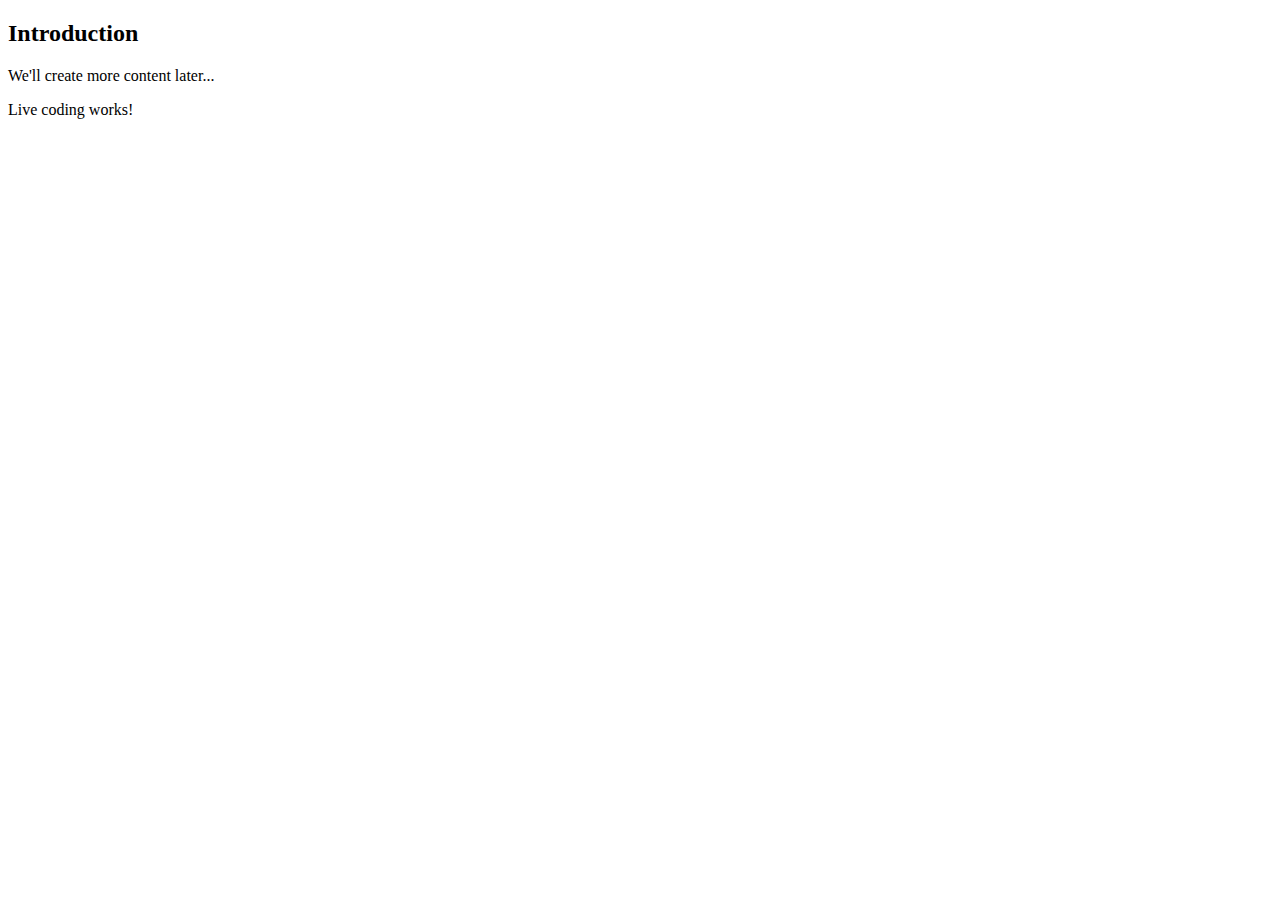
<file: chapter01/eje1/index.html>
<!DOCTYPE html>
<html>
  <head>
    <title>Table of Contents </title>
  </head>
  <body>
    <h2>Introduction</h2>
    <p>We'll create more content later...</p>
    <p>Live coding works!</p>
  </body>
</html>
</file>
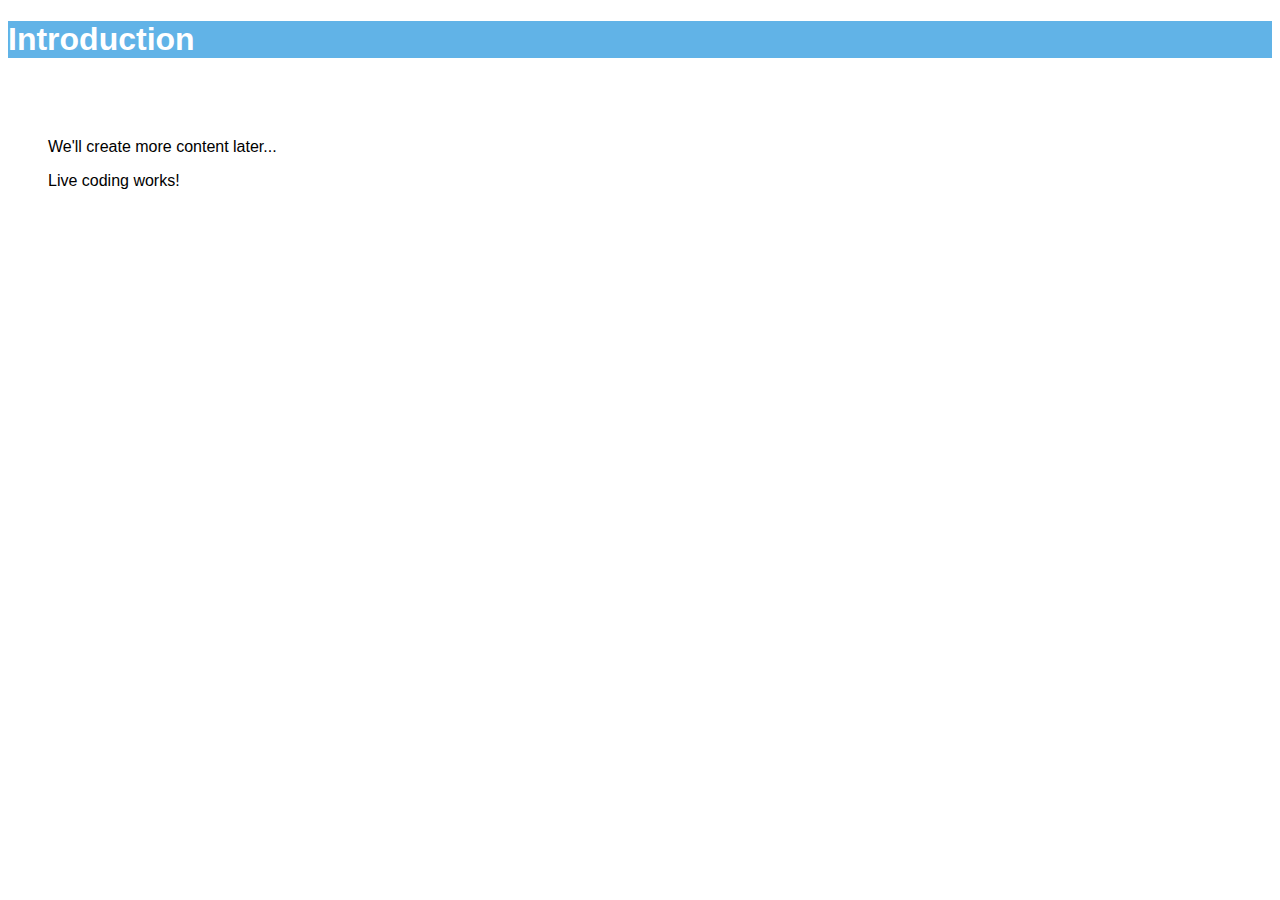
<file: chapter01/eje2/index.html>
<!DOCTYPE html>
<html>
  <head>
    <title>Table of Contents</title>
  </head>
  <body style="font-family: Verdana, Arial, sans-serif">
    <h1 style="color: white; background-color:#61b3e7	">
      Introduction
    </h1>
    <p style="margin-left: 40px; margin-top: 80px;">
      We'll create more content later...
    </p>
    <p style="margin-left: 40px;">
      Live coding works!
    </p>
  </body>
</html>
</file>
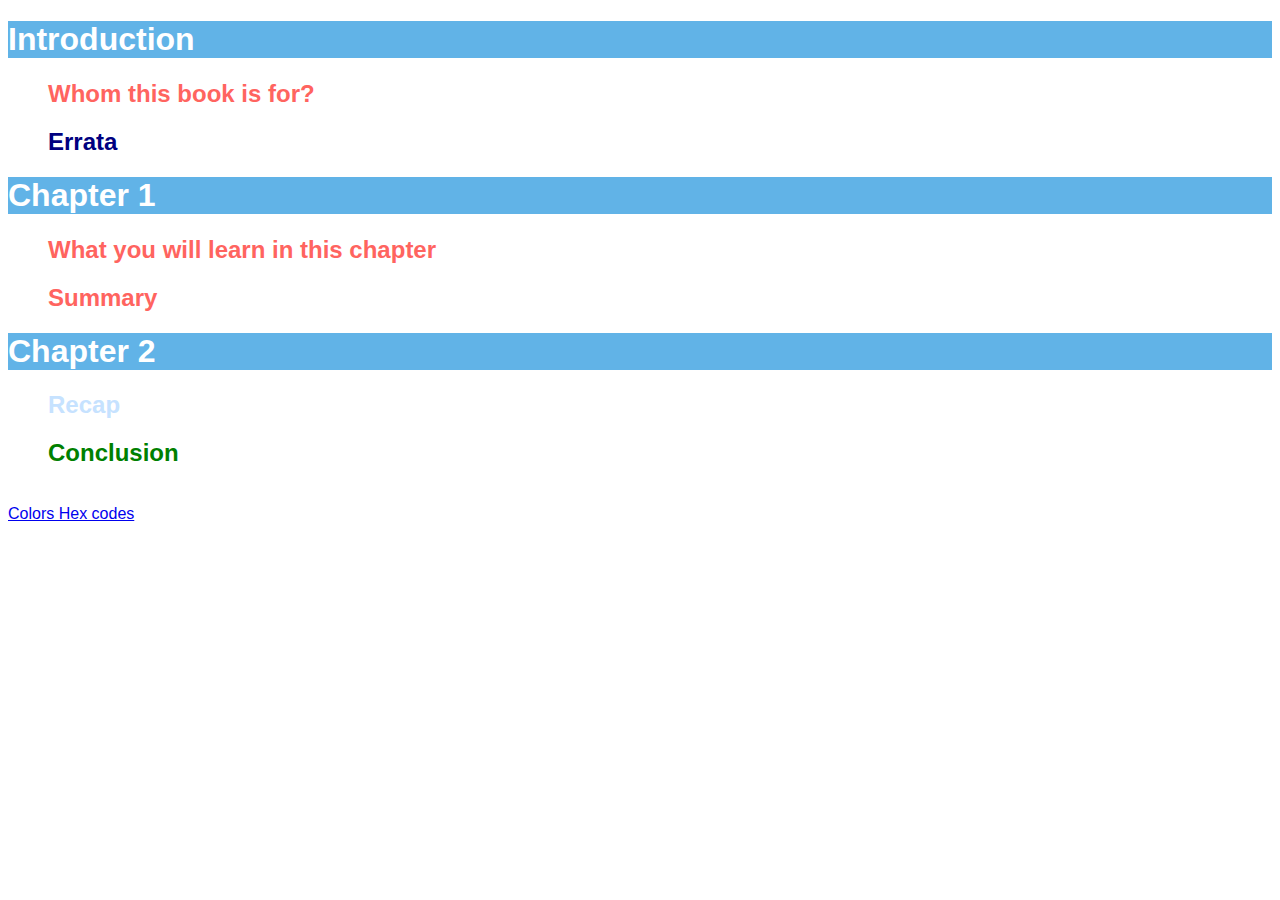
<file: chapter01/eje3/index.html>
<!DOCTYPE html>
<html>
  <head>
    <title>Table of Contents</title>
  </head>
  <body style="font-family: Verdana, Arial, sans-serif">
    <h1 style="color: white; background-color:#61b3e7">
      Introduction
    </h1>
    <h2 style="color: #FF645F; margin-left: 40px">
      Whom this book is for?
    </h2>
    <h2 style="color: #000080; margin-left: 40px">
      Errata
    </h2>
    <h1 style="color: white; background-color:#61b3e7">
      Chapter 1
    </h1>
    <h2 style="color: #FF645F; margin-left: 40px">
      What you will learn in this chapter
    </h2>
    <h2 style="color: #FF645F; margin-left: 40px">
      Summary
    </h2>
    <h1 style="color: white; background-color:#61b3e7">
      Chapter 2
    </h1>
    <h2 style="color: #C6E2FF; margin-left: 40px">
      Recap
    </h2>
    <h2 style="color: green; margin-left: 40px">
      Conclusion
    </h2>
    <br/>
    <a href="https://www.color-hex.com/popular-colors.php">Colors Hex codes</a>
  </body>
</html>
</file>
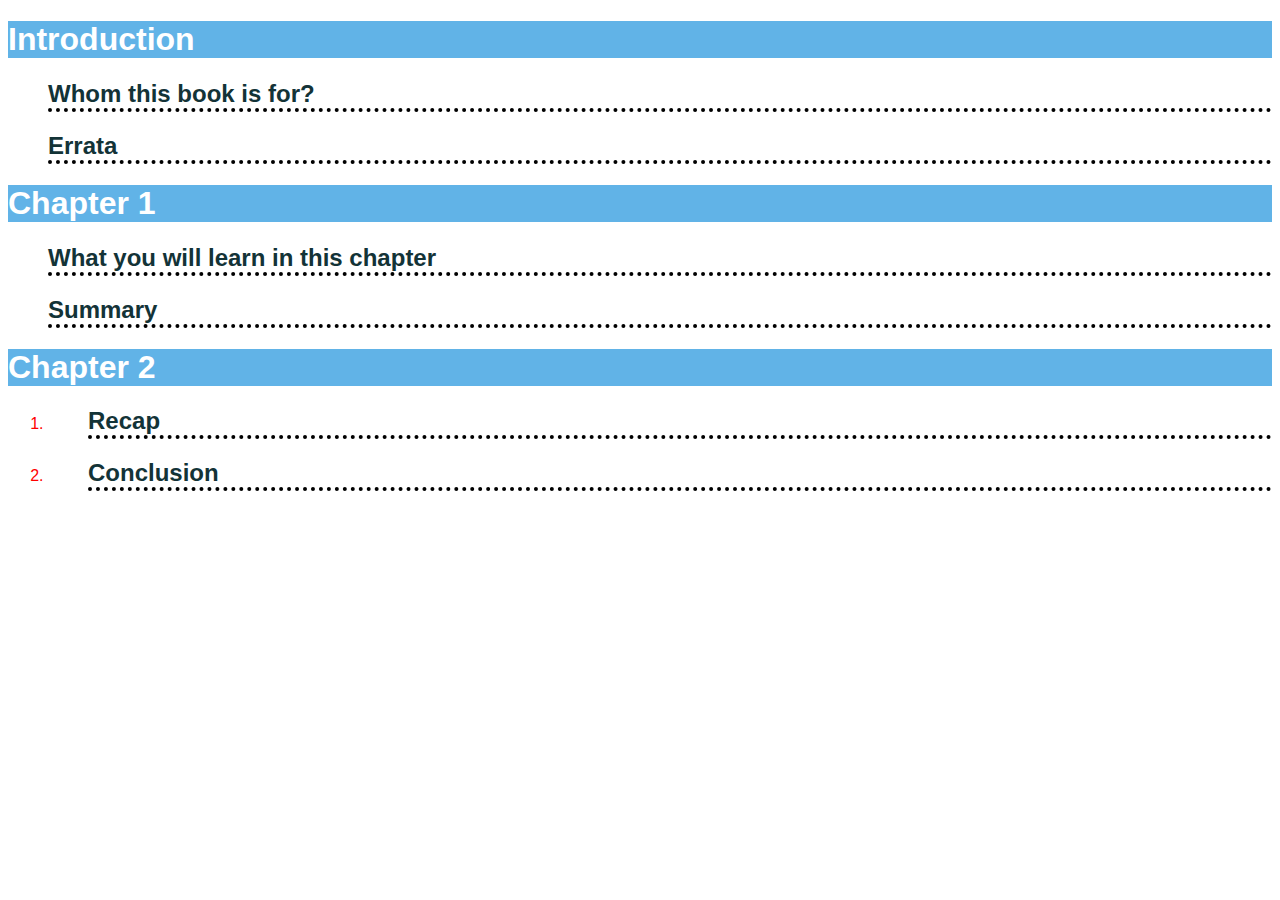
<file: chapter01/eje4/index.html>
<!DOCTYPE html>
<html>
  <head>
    <title>Table of Contents</title>
    <style>
      body {
        font-family: Verdana, Arial, sans-serif;
      }
      h1 {
        color: white;
        background-color: #61b3e7;
      }
      h2 {
        color: #133337;
        margin-left: 40px;
        border-bottom: 4px dotted black;
      }
      ol{
        color: red;
      }
    </style>
  </head>
  <body >
    <h1>Introduction</h1>
    <h2>Whom this book is for?</h2>
    <h2>Errata</h2>
    <h1>Chapter 1</h1>
    <h2>What you will learn in this chapter</h2>
    <h2>Summary</h2>
    <h1>Chapter 2</h1>
    <ol>
      <li><h2>Recap</h2></li>
      <li><h2>Conclusion</h2></li>
    </ol>
  </body>
</html>
</file>
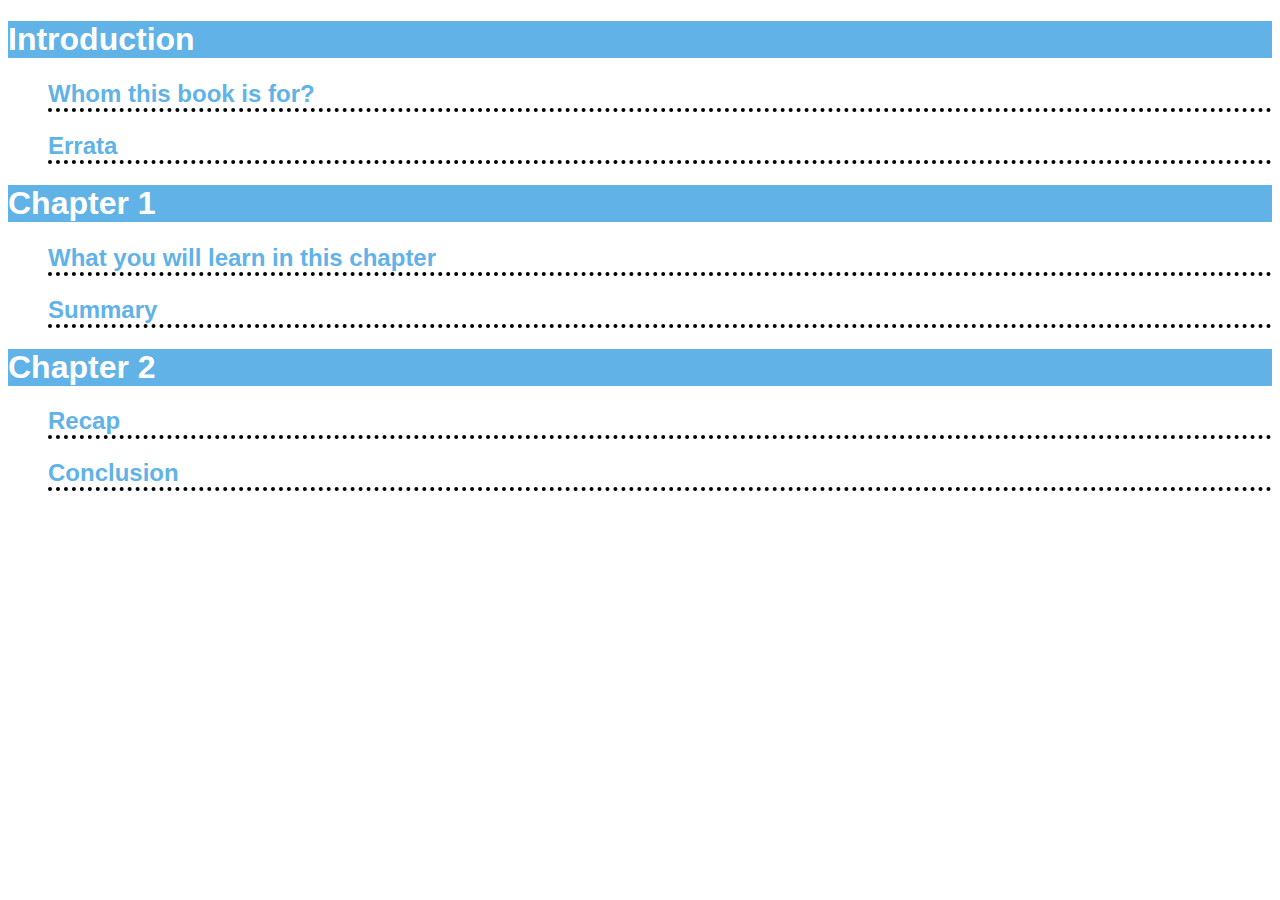
<file: chapter01/eje5/index.html>
<!DOCTYPE html>
<html>
  <head>
    <title>Table of Contents</title>
    <link href="style.css" rel="stylesheet" />
  </head>
  <body >
    <h1>Introduction</h1>
    <h2>Whom this book is for?</h2>
    <h2>Errata</h2>
    <h1>Chapter 1</h1>
    <h2>What you will learn in this chapter</h2>
    <h2>Summary</h2>
    <h1>Chapter 2</h1>
    <h2>Recap</h2>
    <h2>Conclusion</h2>
  </body>
</html>
</file>
<file: chapter01/eje5/style.css>
body {
	font-family: Verdana, Arial, sans-serif;
}

h1 {
	color: white;
	background-color: #61b3e7;
}

h2 {
	color: #61b3e7;
	margin-left: 40px;
	border-bottom: 4px dotted black;
}
</file>
